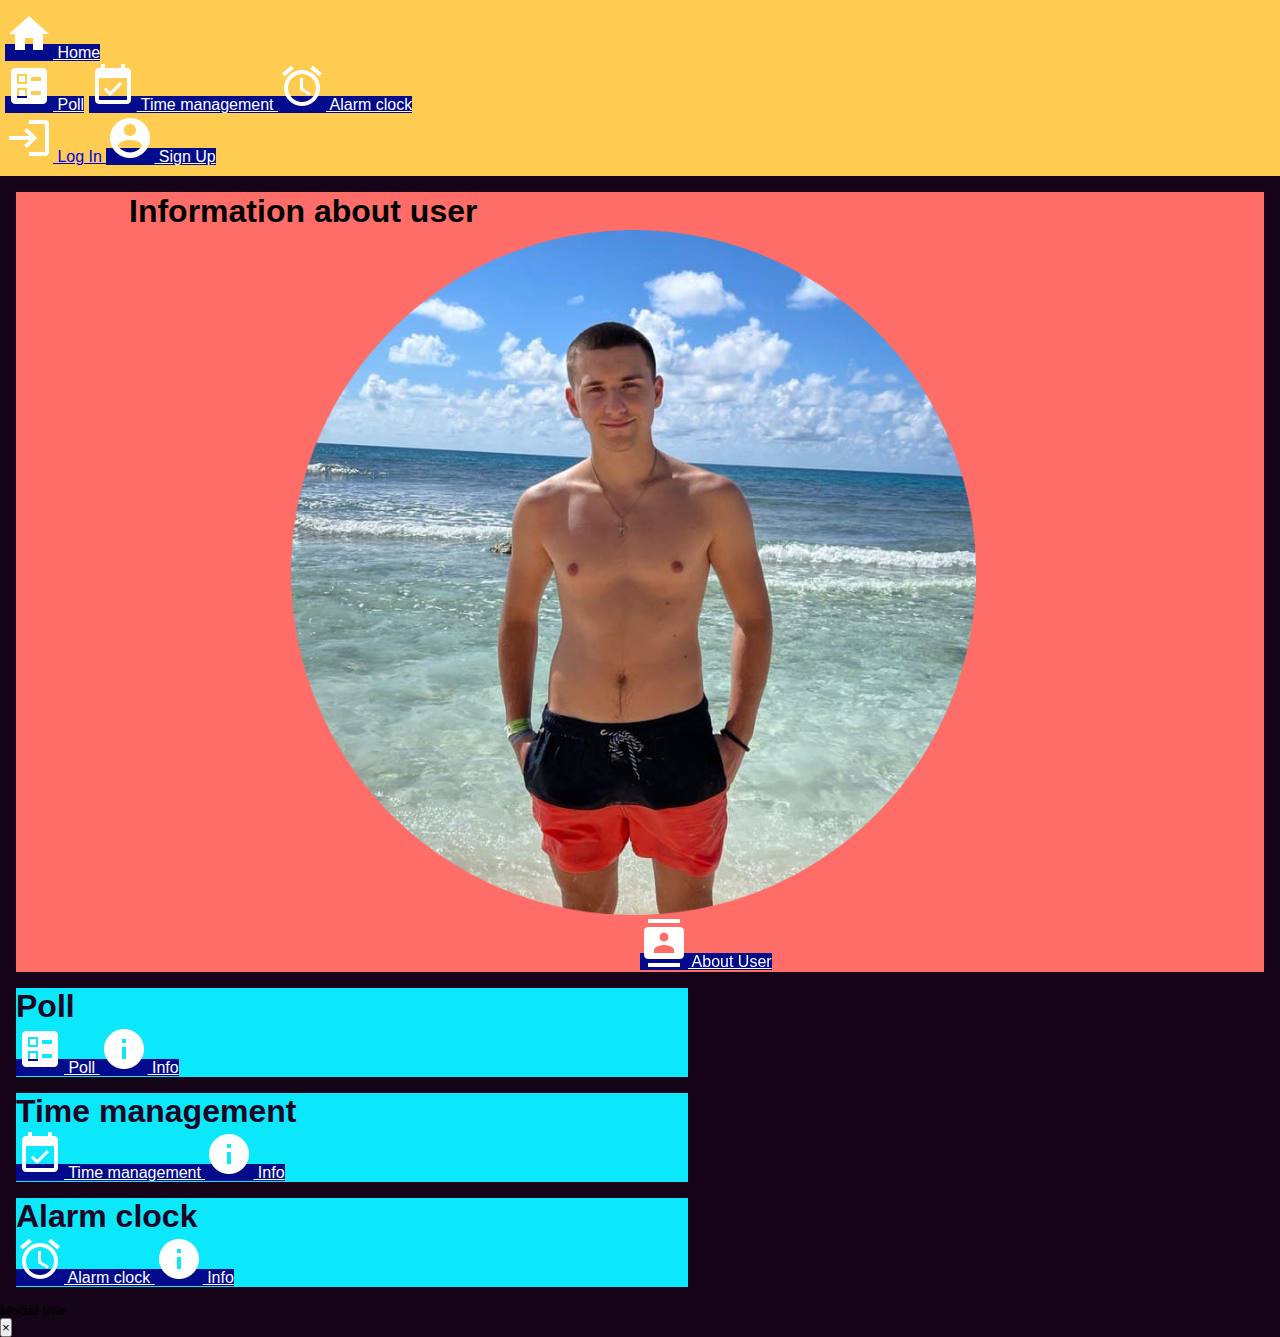
<file: Lab1/index.html>
<!DOCTYPE html>
<html lang="en">
<head>
    <meta charset="UTF-8">
    <meta http-equiv="X-UA-Compatible" content="IE=edge">
    <meta name="viewport" content="min-width=400, initial-scale=1">
    <title>Dmytro Zhyla</title>
    <link href="https://cdn.jsdelivr.net/npm/bootstrap@5.1.3/dist/css/bootstrap.min.css" rel="stylesheet" integrity="sha384-1BmE4kWBq78iYhFldvKuhfTAU6auU8tT94WrHftjDbrCEXSU1oBoqyl2QvZ6jIW3" crossorigin="anonymous">
    <link rel="stylesheet" href="css/styles.css" type="text/css">
</head> 
<body>
  <header>
        <nav class="navbar navbar-expand-lg navbar-blue bg-blue">
            <div class="container-fluid">
                <a class="btn btn-primary" href="index.html" role="button"><span class="material-icons-logo"> <img src="imgs/home.png">
                  Home
                  </span></a></a>
                <div class="btn-group" role="group" aria-label="Basic example">
                    <a class="btn btn-primary" href="HTML/Poll.html" role="button"><span class="material-icons"> <img src="imgs/poll.png" >
                   
                      </span>Poll</a>
                    <a class="btn btn-primary" href="HTML/TimeManagment.html" role="button"><span class="material-icons"> <img src="imgs/time_managment.png" >
                      Time management
                      </span></a>
                    <a class="btn btn-primary" href="HTML/AlarmClock.html" role="button"><span class="material-icons"> <img src="imgs/alarm_clock.png" >
                      Alarm clock
                      </span></a>
                  </div>
                <form class="d-flex">
                    <div class="btn-group" role="group" aria-label="Basic outlined example">
                      <a class="btn btn-outline-primary" href="HTML/LogIn.html" role="button"><span class="material-icons"> <img src="imgs/Log In.png" >
                        Log In
                        </span></a>
                        <a class="btn btn-primary" href="HTML/SignIn.html" role="button"><span class="material-icons"> <img src="imgs/Sign Up.png" >
                          Sign Up
                        </a>
                        </button>
                      </div>
                </form>
              </div>
            </div>
          </nav>
  </header>
  
  <main>
    <div class="row">
      <div class="col-sm-6">
        <div class="card">
          <div class="card-body" id="person-card">
            <h1 class="card-title" style="margin-left: 7rem;">Information about user</h1> 
            <p class="card-text" id="person-img"><span><img src="imgs/me-modified.png" style="position: relative;
              top: 20%; 
              left: 22%;
              height: 55%;
              width: 55%;"></span></p>
             <a class="btn btn-primary" href="HTML/UserInfo.html" role="button" style="position:sticky; left:40rem"><span class="material-icons-logo"> <img src="imgs/user Info.png"  alt="альтернативный текст">
              About User
              </span></a></a>
          </div>
        </div>
      </div>
      <div class="col-sm-6">
        <div class="card text-white bg-success mb-3" style="max-width: 42rem; background-color: #0be7fb;">
          <div class="card-header"><h1>Poll</h1></div>
          <div class="card-body">
            <p class="card-text"> <a class="btn btn-primary" href="HTML/Poll.html" role="button"><span class="material-icons-logo"> <img src="imgs/poll.png"  alt="альтернативный текст">
              Poll
              </span></a></a>
              <a class="btn btn-primary" href="HTML/PollInfo.html" role="button"><span class="material-icons-logo"> <img src="imgs/info.png"  alt="альтернативный текст">
                Info
                </span></a></a>
              </p>
          </div>
        </div>
        <div class="card text-white bg-success mb-3" style="max-width: 42rem;">
          <div class="card-header"><h1>Time management</h1></div>
          <div class="card-body">
            <p class="card-text"> <a class="btn btn-primary" href="HTML/TimeManagment.html" role="button"><span class="material-icons-logo"> <img src="imgs/time_managment.png"  alt="альтернативный текст">
              Time management
              </span></a></a>
              <a class="btn btn-primary" href="HTML/TimeManagmentInfo.html" role="button"><span class="material-icons-logo"> <img src="imgs/info.png"  alt="альтернативный текст">
                Info
                </span></a></a>
              </p>
          </div>
        </div>
        <div class="card text-white bg-success mb-6" style="max-width: 42rem;">
          <div class="card-header"><h1>Alarm clock</h1></div>
          <div class="card-body">
            <p class="card-text"> <a class="btn btn-primary" href="HTML/AlarmClock.html" role="button"><span class="material-icons-logo"> <img src="imgs/alarm_clock.png"  alt="альтернативный текст">
              Alarm clock
              </span></a></a>
              <a class="btn btn-primary" href="HTML/AlarmClockInfo.html" role="button"><span class="material-icons-logo"> <img src="imgs/info.png"  alt="альтернативный текст">
                Info
                </span></a></a>
              </p>
          </div>
        </div>
       
      </div>
    </div>
  </main>
<div class="modal fade modal-sm" id="staticBackdrop" data-backdrop="static" data-keyboard="false" tabindex="-1" aria-labelledby="staticBackdrop" aria-hidden="true">
  <div class="modal-dialog modal-dialog-centered">
    <div class="modal-content">
      <div class="modal-header">
        <h5 class="modal-title" id="staticBackdropLabel">Modal title</h5>
        <button type="button" class="close" data-dismiss="modal" aria-label="Close">
          <span aria-hidden="true">&times;</span>
        </button>
      </div>
      <div class="modal-body">
      </div>

    </div>
  </div>
</div>


    <script src="https://cdn.jsdelivr.net/npm/bootstrap@5.1.3/dist/js/bootstrap.bundle.min.js" integrity="sha384-ka7Sk0Gln4gmtz2MlQnikT1wXgYsOg+OMhuP+IlRH9sENBO0LRn5q+8nbTov4+1p" crossorigin="anonymous"></script>
    <script type="text/javascript" src="js/apps.js"></script>
</body>
</html>
</file>
<file: Lab1/css/styles.css>
* {
    margin: 0;
    padding: 0;
    box-sizing: border-box;
}
body{
     background: #150418;
    font-family: 'Montserrat', sans-serif;

}
.container-fluid{
    background-color: #fecc50;
    padding: 10px 5px 10px 5px;

}

.btn-primary {
    color: #fff;
    background-color: #010b8b;
    border-color: #02085c;
}

.navbar{
  padding-top: 0;
}

.card{
    margin: 1rem 1rem;
}
.bg-success {
background-color: #0be7fb!important;
color: #1e0521!important;
align-items: center;

}
.card{
    align-self: center;
    
}

#person-card {
    background-color: #ff6d69;
    border: 1px solid #ff6d69;
    box-shadow:none;
    
}


#img-2 {
    position: relative;
    top: 80%; 
    left: 80%;
    height: 20%;
    width: 20%;
  }
  .form-label{
      color: #fff;
  }
  .row-md-12{
      max-width: 40%;
  }
  .row-12{
    max-width: 40%; 
  }
  .form-text{

    color: #fecc50;

  }

  .form-check-label{
      color: #fecc50;
  }
  .col-form-label{
      color: #fecc50;
  }
  
  .form{
      padding: 0.5rem!important;
      margin: 0.5rem!important;
  }

  .container3{
      display: flex;
      align-items: center;
      justify-content: center;
      color: #fecc50;
  }
</file>
